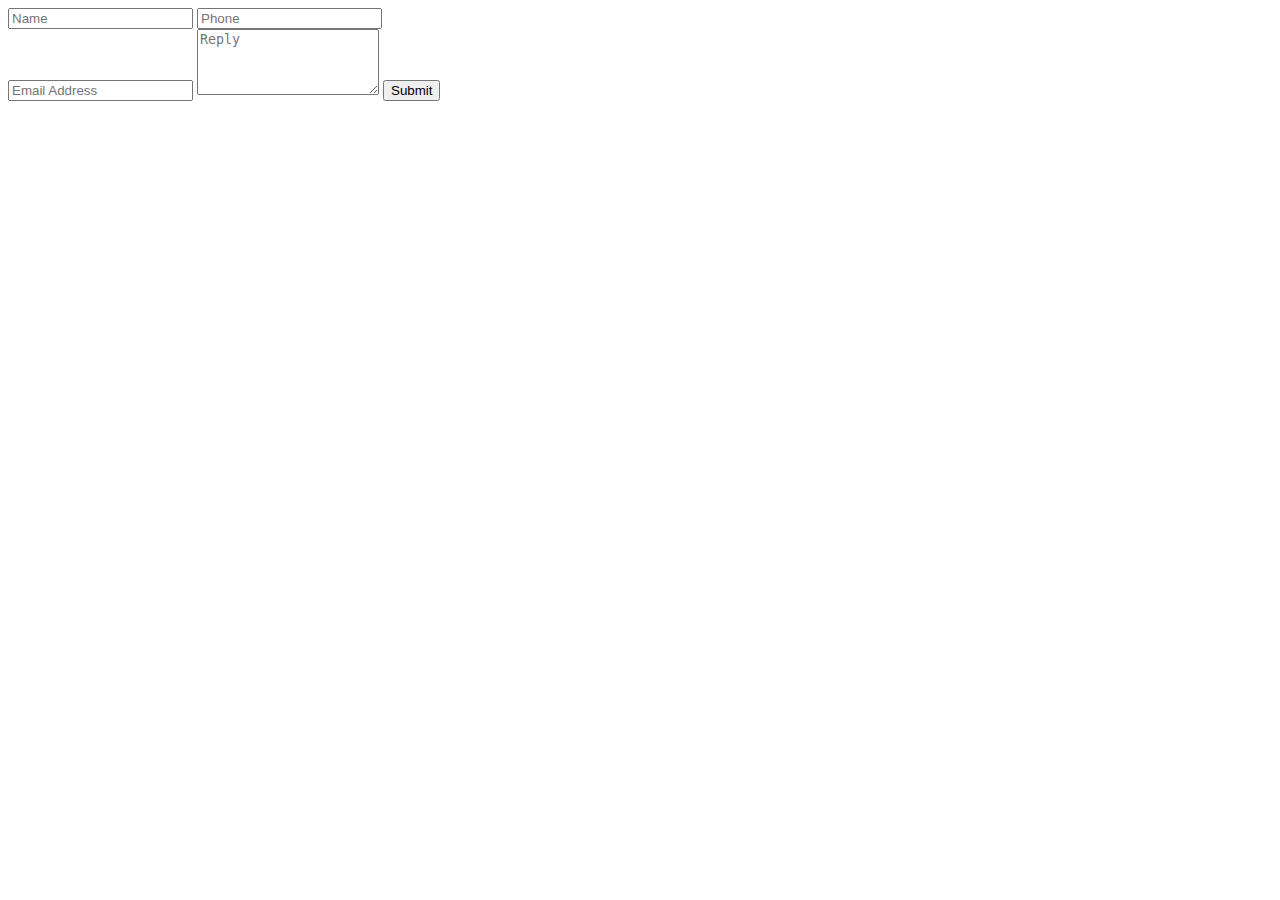
<file: index2.html>
<!DOCTYPE html>
<html lang="en">
<head>
    <meta charset="UTF-8">
    <title>Simple Form</title>
    <link rel="stylesheet" href="C:\Users\CC\Downloads\index.html5 (2)\index.html5\animation\futuerbyte\style2.css">
</head>
<body>

<form class="form">
    <!-- Name & Phone (flex) -->
    <div class="row">
        <input type="text" placeholder="Name">
        <input type="tel" placeholder="Phone">
    </div>

    <!-- Email -->
    <input type="email" placeholder="Email Address">

    <!-- Reply (4 lines) -->
    <textarea rows="4" placeholder="Reply"></textarea>

    <!-- Submit -->
    <button type="submit">Submit</button>
</form>

</body>
</html>
</file>
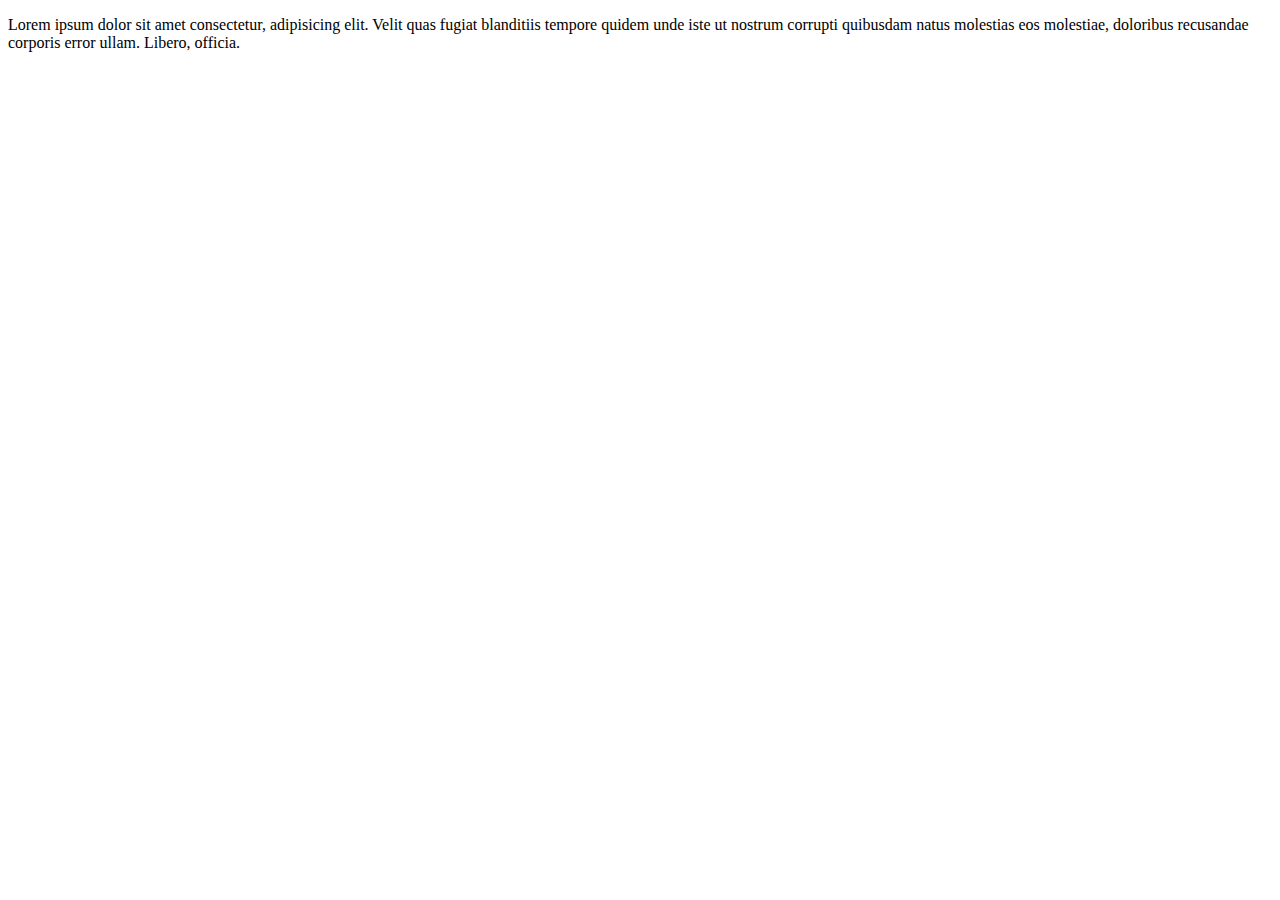
<file: test.html>
<!DOCTYPE html>
<html lang="en">

<head>
    <meta charset="UTF-8">
    <meta name="viewport" content="width=device-width, initial-scale=1.0">
    <title>Document</title>
</head>

<body>
    <p>Lorem ipsum dolor sit amet consectetur, adipisicing elit. Velit quas fugiat blanditiis tempore quidem unde iste
        ut nostrum corrupti quibusdam natus molestias eos molestiae, doloribus recusandae corporis error ullam. Libero,
        officia.</p>

</body>

</html>
</file>
